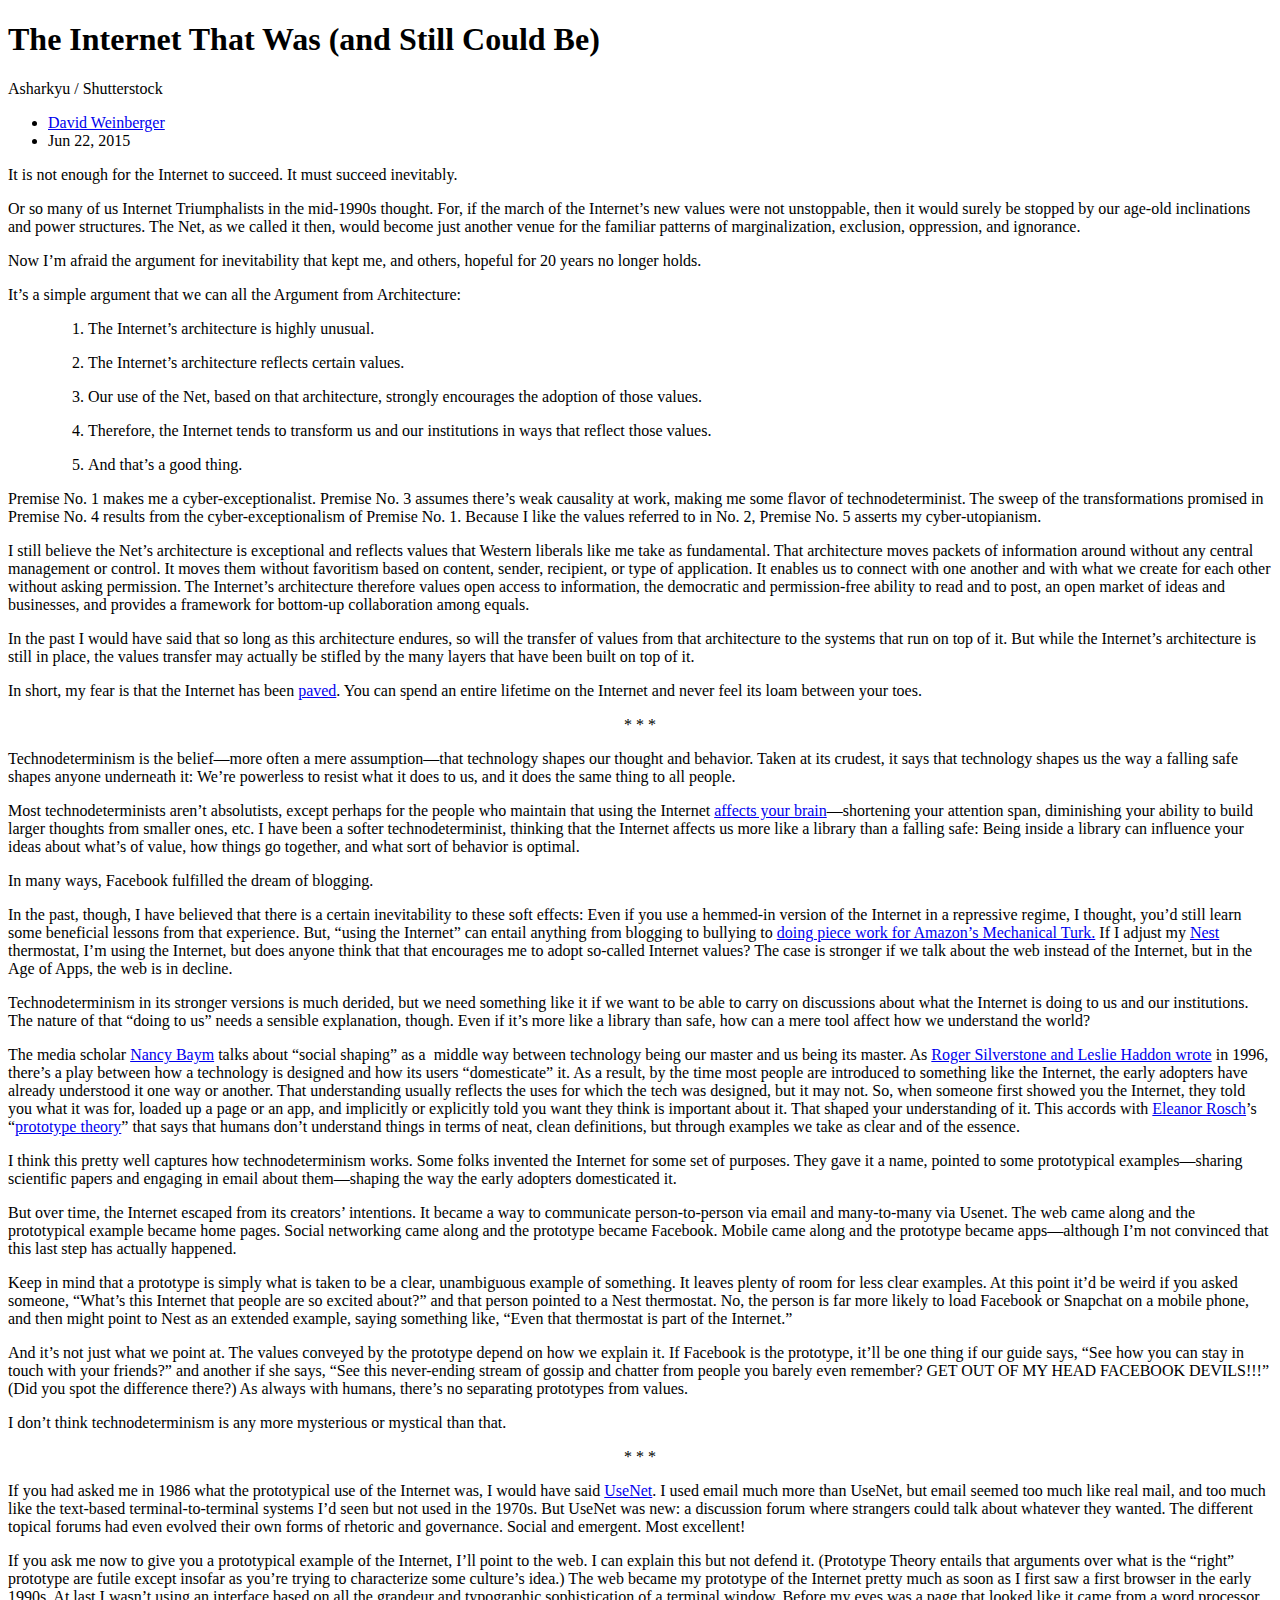
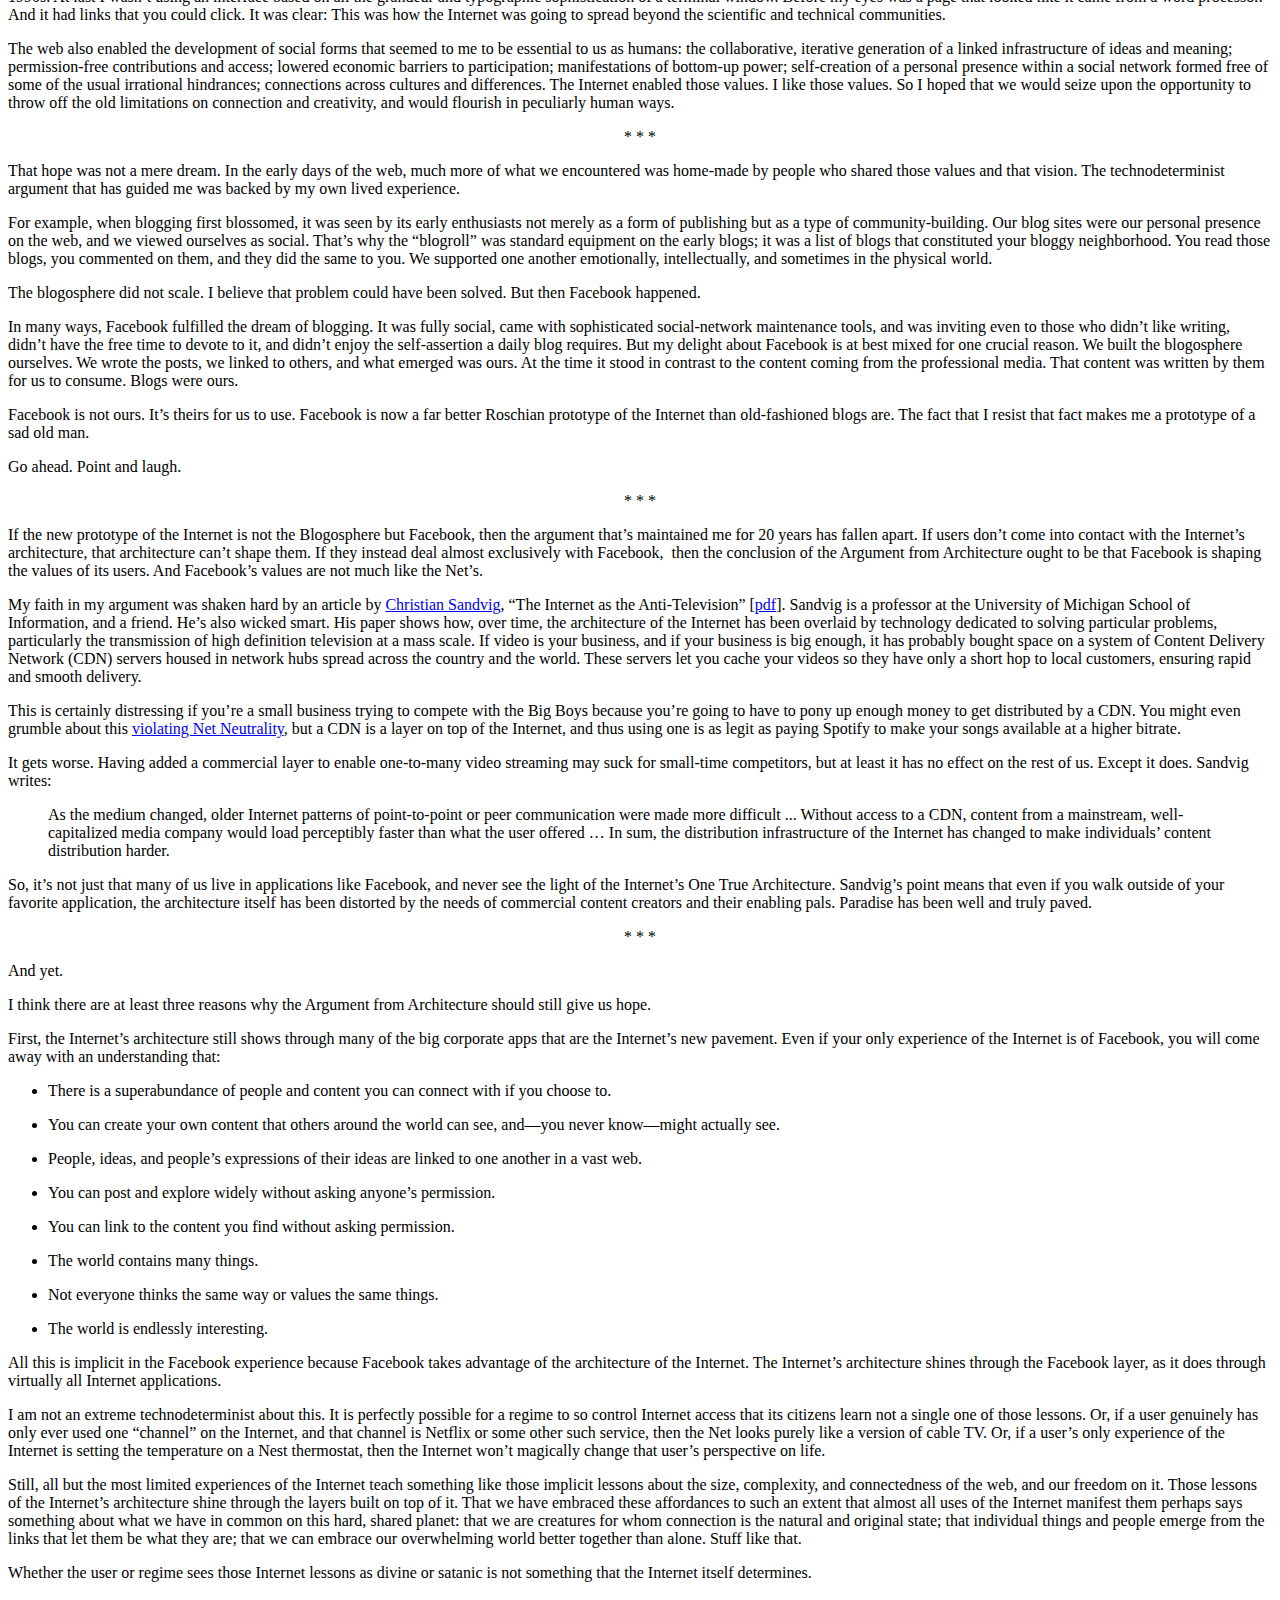
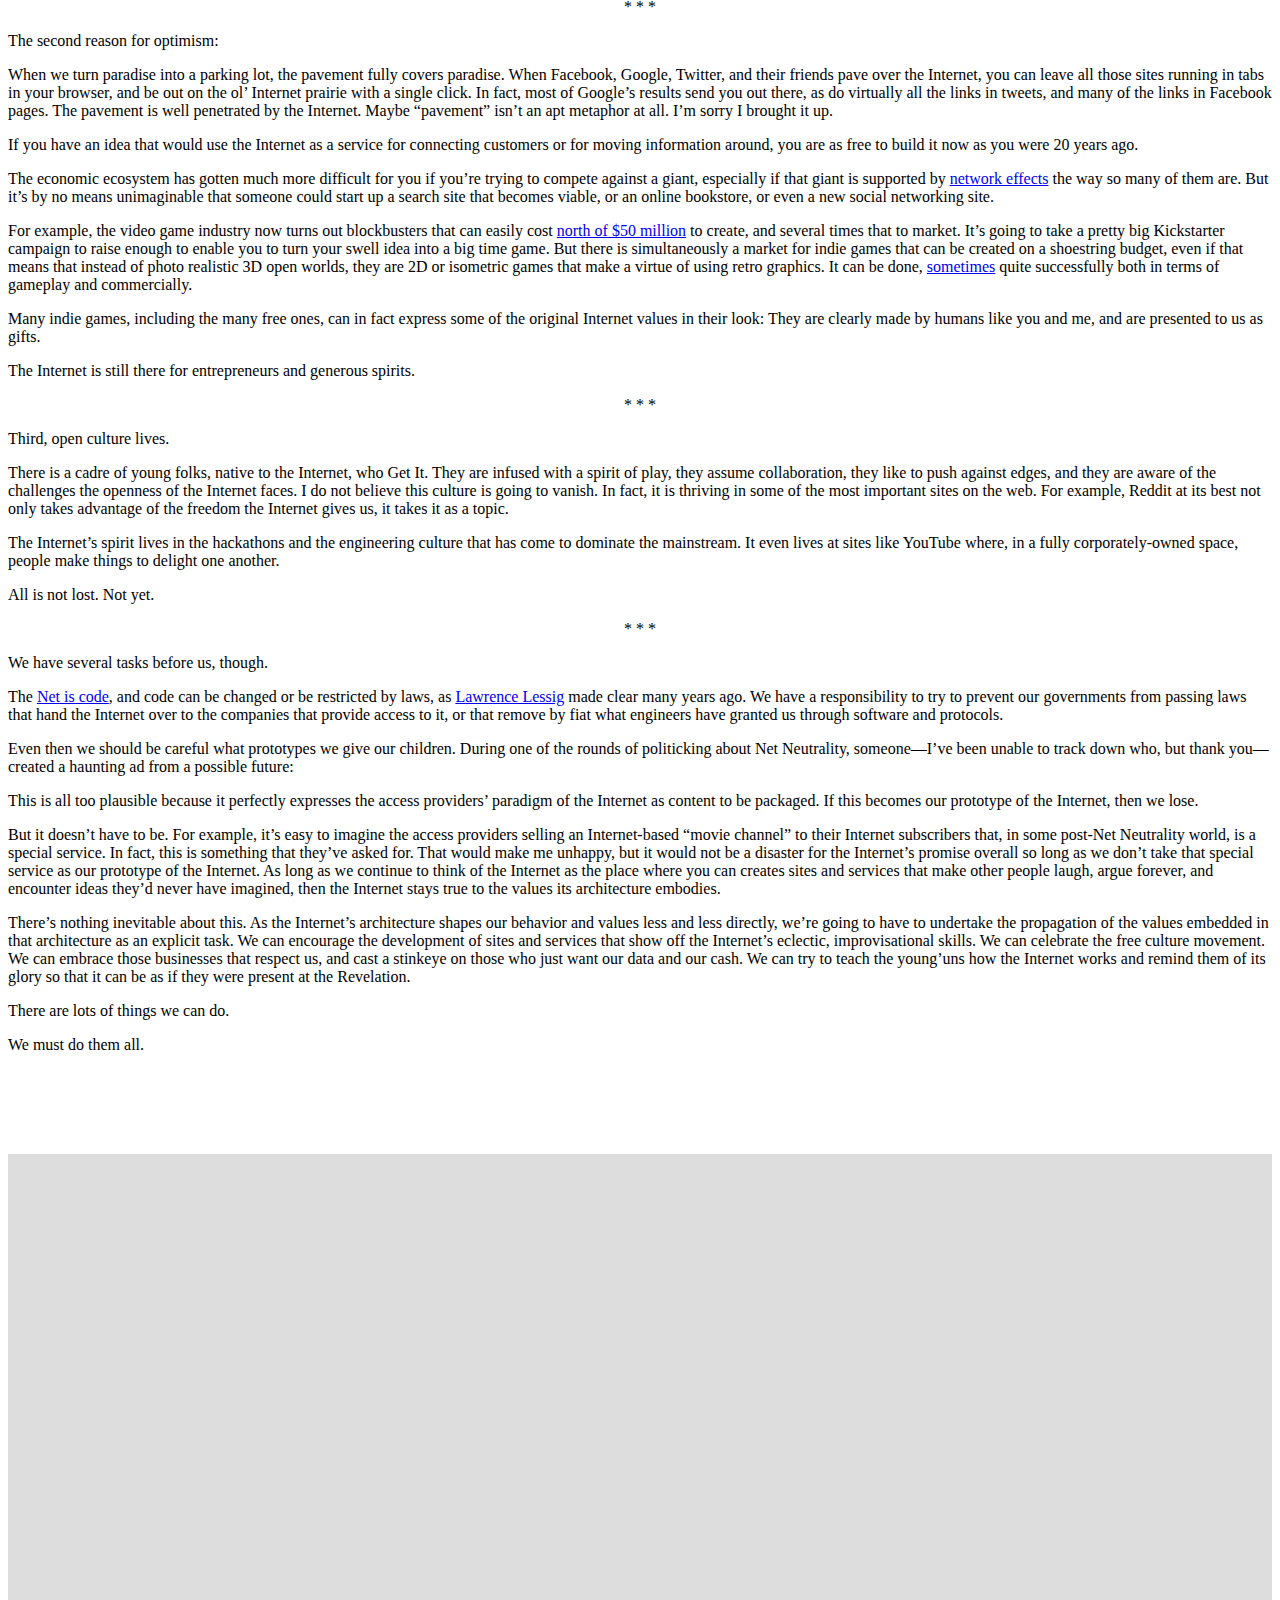
<file: experiments/index.html>
<!doctype html>
<html lang="en">
  <head>
    <meta charset="utf-8">

    <title>The Web Ahead Labs</title>

    <meta name="description" content="technology experiments by Jen Simmons">
    <meta name="author" content="Jen Simmons">

    <meta name="viewport" content="width=device-width, initial-scale=1.0">
    <meta name="HandheldFriendly" content="True">
    <meta name="MobileOptimized" content="320">
    
    <meta http-equiv="X-UA-Compatible" content="IE=edge,chrome=1">
    <meta http-equiv="cleartype" content="on">

    <link rel="stylesheet" href="/experiments/styles.css">

  </head>
<body class="regions">
  
<main>
       
<article id="article">

    <div class="article-above fluid-container">
        <div class="article-cover">
            <div class="article-cover-content-wrapper">
                <div class="article-cover-content">                    
                    <h1 class="hed" itemprop="headline">The Internet That Was (and Still Could Be) </h1>
                </div>
            </div>
            
          <figure>
              <img itemprop="image" src="/experiments/photo.jpg" />
              <figcaption>
                <span class="credit">Asharkyu / Shutterstock</span>
              </figcaption>                        
          </figure>

        </div>


        <div class="article-cover-extra-wrapper show-share">
            <div class="article-cover-extra">
                <ul class="metadata">
                    <li class="byline"><a href="/author/david-weinberger/" title="David Weinberger">David Weinberger</a></li>
                    <li class="date">
                      <time itemprop="datePublished" datetime="2015-06-22T08:55:00">Jun 22, 2015</time>
                    </li>
                </ul>
            </div>
        </div>
    </div>

<div class="article-body" itemprop="articleBody"><div class="article-body-inner">
        
        <section id="article-section-1"><p dir="ltr"><span><span>It is not enough for the Internet to succeed. It must succeed inevitably.</span></span></p>

<p dir="ltr"><span><span>Or so many of us Internet Triumphalists in the mid-1990s thought. For, if the march of the Internet&#8217;s new values were not unstoppable, then it would surely be stopped by our age-old inclinations and power structures. The Net, as we called it then, would become just another venue for the familiar patterns of marginalization, exclusion, oppression, and ignorance.</span></span></p>

<p dir="ltr"><span><span>Now I&#8217;m afraid the argument for inevitability that kept me, and others, hopeful for 20 years no longer holds. </span></span></p>

<p dir="ltr"><span><span>It&#8217;s a simple argument that we can all the Argument from Architecture:</span></span></p>

<ol style="margin-left: 40px;"><li dir="ltr">
	<p dir="ltr"><span><span>The Internet&#8217;s architecture is highly unusual.</span></span></p>
	</li>
	<li dir="ltr">
	<p dir="ltr"><span><span>The Internet&#8217;s architecture reflects certain values.</span></span></p>
	</li>
	<li dir="ltr">
	<p dir="ltr"><span><span>Our use of the Net, based on that architecture, strongly encourages the adoption of those values.</span></span></p>
	</li>
	<li dir="ltr">
	<p dir="ltr"><span><span>Therefore, the Internet tends to transform us and our institutions in ways that reflect those values.</span></span></p>
	</li>
	<li dir="ltr">
	<p dir="ltr"><span><span>And that&#8217;s a good thing.</span></span></p>
	</li>
</ol><p dir="ltr"><span><span>Premise No. 1 makes me a cyber-exceptionalist. Premise No. 3 assumes there&#8217;s weak causality at work, making me some flavor of technodeterminist. The sweep of the transformations promised in Premise No. 4 results from the cyber-exceptionalism of Premise No. 1. Because I like the values referred to in No. 2, Premise No. 5 asserts my cyber-utopianism.</span></span></p>

</section>

<section id="article-section-2"><p dir="ltr"><span><span>I still believe the Net&#8217;s architecture is exceptional and reflects values that Western liberals like me take as fundamental. That architecture moves packets of information around without any central management or control. It moves them without favoritism based on content, sender, recipient, or type of application. It enables us to connect with one another and with what we create for each other without asking permission. The Internet&#8217;s architecture therefore values open access to information, the democratic and permission-free ability to read and to post, an open market of ideas and businesses, and provides a framework for bottom-up collaboration among equals.</span></span></p>

<p dir="ltr"><span><span>In the past I would have said that so long as this architecture endures, so will the transfer of values from that architecture to the systems that run on top of it. But while the Internet&#8217;s architecture is still in place, the values transfer may actually be stifled by the many layers that have been built on top of it.</span></span></p>

<p dir="ltr"><span><span>In short, my fear is that the Internet has been </span><a href="https://www.youtube.com/watch?v=94bdMSCdw20"><span>paved</span></a><span>. You can spend an entire lifetime on the Internet and never feel its loam between your toes.</span></span></p>

<p dir="ltr" style="text-align: center;"><span><span>* * *</span></span></p>

<p dir="ltr"><span><span>Technodeterminism is the belief&#8212;more often a mere assumption&#8212;that technology shapes our thought and behavior. Taken at its crudest, it says that technology shapes us the way a falling safe shapes anyone underneath it: We&#8217;re powerless to resist what it does to us, and it does the same thing to all people. </span></span></p>

<p dir="ltr"><span><span>Most technodeterminists aren&#8217;t absolutists, except perhaps for the people who maintain that using the Internet </span><a href="http://www.theshallowsbook.com/nicholascarr/Nicholas_Carrs_The_Shallows.html"><span>affects your brain</span></a><span>&#8212;shortening your attention span, diminishing your ability to build larger thoughts from smaller ones, etc. I have been a softer technodeterminist, thinking that the Internet affects us more like a library than a falling safe: Being inside a library can influence your ideas about what&#8217;s of value, how things go together, and what sort of behavior is optimal.</span></span></p>

<aside class="pullquote instapaper_ignore" dir="ltr"><span><span>In many ways, Facebook fulfilled the dream of blogging.</span></span></aside>

<p dir="ltr"><span><span>In the past, though, I have believed that there is a certain inevitability to these soft effects: Even if you use a hemmed-in version of the Internet in a repressive regime, I thought, you&#8217;d still learn some beneficial lessons from that experience. But, &#8220;using the Internet&#8221; can entail anything from blogging to bullying to </span><a href="http://www.theatlantic.com/technology/archive/2015/06/the-tragedy-of-the-digital-commons/395129/"><span>doing piece work for Amazon&#8217;s Mechanical Turk.</span></a><span> If I adjust my </span><a href="https://en.wikipedia.org/wiki/Nest_Labs"><span>Nest</span></a><span> thermostat, I&#8217;m using the Internet, but does anyone think that that encourages me to adopt so-called Internet values? The case is stronger if we talk about the web instead of the Internet, but in the Age of Apps, the web is in decline.</span></span></p>

<p dir="ltr"><span><span>Technodeterminism in its stronger versions is much derided, but we need something like it if we want to be able to carry on discussions about what the Internet is doing to us and our institutions. The nature of that &#8220;doing to us&#8221; needs a sensible explanation, though. Even if it&#8217;s more like a library than safe, how can a mere tool affect how we understand the world? </span></span></p>

</section>


<section id="article-section-3"><p dir="ltr"><span><span>The media scholar </span><a href="https://en.wikipedia.org/wiki/Nancy_Baym"><span>Nancy Baym</span></a><span> talks about &#8220;social shaping&#8221; as a &#160;middle way between technology being our master and us being its master. As </span><a href="http://grammatikhilfe.com/media@lse/WhosWho/AcademicStaff/LeslieHaddon/DesignandDomestication.pdf"><span>Roger Silverstone and Leslie Haddon wrote</span></a><span> in 1996, there&#8217;s a play between how a technology is designed and how its users &#8220;domesticate&#8221; it. As a result, by the time most people are introduced to something like the Internet, the early adopters have already understood it one way or another. That understanding usually reflects the uses for which the tech was designed, but it may not. So, when someone first showed you the Internet, they told you what it was for, loaded up a page or an app, and implicitly or explicitly told you want they think is important about it. That shaped your understanding of it. This accords with </span><a href="http://en.wikipedia.org/wiki/Eleanor_Rosch"><span>Eleanor Rosch</span></a><span>&#8217;s &#8220;</span><a href="http://what-when-how.com/social-sciences/prototypes-social-science/"><span>prototype theory</span></a><span>&#8221; that says that humans don&#8217;t understand things in terms of neat, clean definitions, but through examples we take as clear and of the essence.</span></span></p>

<p dir="ltr"><span><span>I think this pretty well captures how technodeterminism works. Some folks invented the Internet for some set of purposes. They gave it a name, pointed to some prototypical examples&#8212;sharing scientific papers and engaging in email about them&#8212;shaping the way the early adopters domesticated it. </span></span></p>

<p dir="ltr"><span><span>But over time, the Internet escaped from its creators&#8217; intentions. It became a way to communicate person-to-person via email and many-to-many via Usenet. The web came along and the prototypical example became home pages. Social networking came along and the prototype became Facebook. Mobile came along and the prototype became apps&#8212;although I&#8217;m not convinced that this last step has actually happened.</span></span></p>

<p dir="ltr"><span><span>Keep in mind that a prototype is simply what is taken to be a clear, unambiguous example of something. It leaves plenty of room for less clear examples. At this point it&#8217;d be weird if you asked someone, &#8220;What&#8217;s this Internet that people are so excited about?&#8221; and that person pointed to a Nest thermostat. No, the person is far more likely to load Facebook or Snapchat on a mobile phone, and then might point to Nest as an extended example, saying something like, &#8220;Even that thermostat is part of the Internet.&#8221;</span></span></p>

</section>

<section id="article-section-4"><p dir="ltr"><span><span>And it&#8217;s not just what we point at. The values conveyed by the prototype depend on how we explain it. If Facebook is the prototype, it&#8217;ll be one thing if our guide says, &#8220;See how you can stay in touch with your friends?&#8221; and another if she says, &#8220;See this never-ending stream of gossip and chatter from people you barely even remember? GET OUT OF MY HEAD FACEBOOK DEVILS!!!&#8221; (Did you spot the difference there?) As always with humans, there&#8217;s no separating prototypes from values. </span></span></p>

<p dir="ltr"><span><span>I don&#8217;t think technodeterminism is any more mysterious or mystical than that.</span></span></p>

<p dir="ltr" style="text-align: center;"><span><span>* * *</span></span></p>

<p dir="ltr"><span><span>If you had asked me in 1986 what the prototypical use of the Internet was, I would have said </span><a href="https://en.wikipedia.org/wiki/Usenet"><span>UseNet</span></a><span>. I used email much more than UseNet, but email seemed too much like real mail, and too much like the text-based terminal-to-terminal systems I&#8217;d seen but not used in the 1970s. But UseNet was new: a discussion forum where strangers could talk about whatever they wanted. The different topical forums had even evolved their own forms of rhetoric and governance. Social and emergent. Most excellent! </span></span></p>

<p dir="ltr"><span><span>If you ask me now to give you a prototypical example of the Internet, I&#8217;ll point to the web. I can explain this but not defend it. (Prototype Theory entails that arguments over what is the &#8220;right&#8221; prototype are futile except insofar as you&#8217;re trying to characterize some culture&#8217;s idea.) The web became my prototype of the Internet pretty much as soon as I first saw a first browser in the early 1990s. At last I wasn&#8217;t using an interface based on all the grandeur and typographic sophistication of a terminal window. Before my eyes was a page that looked like it came from a word processor. And it had links that you could click. It was clear: This was how the Internet was going to spread beyond the scientific and technical communities.</span></span></p>

<p dir="ltr"><span><span>The web also enabled the development of social forms that seemed to me to be essential to us as humans: the collaborative, iterative generation of a linked infrastructure of ideas and meaning; permission-free contributions and access; lowered economic barriers to participation; manifestations of bottom-up power; self-creation of a personal presence within a social network formed free of some of the usual irrational hindrances; connections across cultures and differences. The Internet enabled those values. I </span><span>like</span><span> those values. So I hoped that we would seize upon the opportunity to throw off the old limitations on connection and creativity, and would flourish in peculiarly human ways.</span></span></p>

</section>

<section id="article-section-5"><p dir="ltr" style="text-align: center;"><span><span>* * *</span></span></p>

<p dir="ltr"><span><span>That hope was not a mere dream. In the early days of the web, much more of what we encountered was home-made by people who shared those values and that vision. The technodeterminist argument that has guided me was backed by my own lived experience.</span></span></p>

<p dir="ltr"><span><span>For example, when blogging first blossomed, it was seen by its early enthusiasts not merely as a form of publishing but as a type of community-building. Our blog sites were our personal presence on the web, and we viewed ourselves as social. That&#8217;s why the &#8220;blogroll&#8221; was standard equipment on the early blogs; it was a list of blogs that constituted your bloggy neighborhood. You read those blogs, you commented on them, and they did the same to you. We supported one another emotionally, intellectually, and sometimes in the physical world. </span></span></p>

<p dir="ltr"><span><span>The blogosphere did not scale. I believe that problem could have been solved. But then Facebook happened.</span></span></p>

<p dir="ltr"><span><span>In many ways, Facebook fulfilled the dream of blogging. It was fully social, came with sophisticated social-network maintenance tools, and was inviting even to those who didn&#8217;t like writing, didn&#8217;t have the free time to devote to it, and didn&#8217;t enjoy the self-assertion a daily blog requires. But my delight about Facebook is at best mixed for one crucial reason. We built the blogosphere ourselves. We wrote the posts, we linked to others, and what emerged was ours. At the time it stood in contrast to the content coming from the professional media. That content was written by </span><span>them</span><span> for </span><span>us</span><span> to </span><span>consume</span><span>. Blogs were </span><span>ours</span><span>. </span></span></p>

<p dir="ltr"><span><span>Facebook is not ours. It&#8217;s theirs for us to use. Facebook is now a far better Roschian prototype of the Internet than old-fashioned blogs are. The fact that I resist that fact makes me a prototype of a sad old man. </span></span></p>

<p dir="ltr"><span><span>Go ahead. Point and laugh.</span></span></p>

<p dir="ltr" style="text-align: center;"><span><span>* * *</span></span></p>

<p dir="ltr"><span><span>If the new prototype of the Internet is not the Blogosphere but Facebook, then the argument that&#8217;s maintained me for 20 years has fallen apart. If users don&#8217;t come into contact with the Internet&#8217;s architecture, that architecture can&#8217;t shape them. If they instead deal almost exclusively with Facebook, &#160;then the conclusion of the Argument from Architecture ought to be that Facebook is shaping the values of its users. And Facebook&#8217;s values are not much like the Net&#8217;s.</span></span></p>

</section>

<section id="article-section-6"><p dir="ltr"><span><span>My faith in my argument was shaken hard by an article by </span><a href="http://www-personal.umich.edu/~csandvig/"><span>Christian Sandvig</span></a><span>, &#8220;The Internet as the Anti-Television&#8221; [</span><a href="http://www-personal.umich.edu/~csandvig/research/Sandvig--The_Internet_as_the_Anti-Television.pdf"><span>pdf</span></a><span>]. Sandvig is a professor at the University of Michigan School of Information, and a friend. He&#8217;s also wicked smart. His paper shows how, over time, the architecture of the Internet has been overlaid by technology dedicated to solving particular problems, particularly the transmission of high definition television at a mass scale. If video is your business, and if your business is big enough, it has probably bought space on a system of Content Delivery Network (CDN) servers housed in network hubs spread across the country and the world. These servers let you cache your videos so they have only a short hop to local customers, ensuring rapid and smooth delivery. </span></span></p>

<p dir="ltr"><span><span>This is certainly distressing if you&#8217;re a small business trying to compete with the Big Boys because you&#8217;re going to have to pony up enough money to get distributed by a CDN. You might even grumble about this </span><a href="http://www.cnet.com/news/comcast-vs-netflix-is-this-really-about-net-neutrality/"><span>violating Net Neutrality</span></a><span>, but a CDN is a layer on top of the Internet, and thus using one is as legit as paying Spotify to make your songs available at a higher bitrate. </span></span></p>

<p dir="ltr"><span><span>It gets worse. Having added a commercial layer to enable one-to-many video streaming may suck for small-time competitors, but at least it has no effect on the rest of us. Except it does. Sandvig writes:</span></span></p>

<blockquote>
<p dir="ltr"><span><span>As the medium changed, older Internet patterns of point-to-point or peer communication were made more difficult ... Without access to a CDN, content from a mainstream, well-capitalized media company would load perceptibly faster than what the user offered &#8230; In sum, the distribution infrastructure of the Internet has changed to make individuals&#8217; content distribution harder. </span></span></p>
</blockquote>

<p dir="ltr"><span><span>So, it&#8217;s not just that many of us live in applications like Facebook, and never see the light of the Internet&#8217;s One True Architecture. Sandvig&#8217;s point means that even if you walk outside of your favorite application, the architecture itself has been distorted by the needs of commercial content creators and their enabling pals. Paradise has been well and truly paved.</span></span></p>

</section>

<section id="article-section-7"><p dir="ltr" style="text-align: center;"><span><span>* * *</span></span></p>

<p dir="ltr"><span><span>And yet.</span></span></p>

<p dir="ltr"><span><span>I think there are at least three reasons why the Argument from Architecture should still give us hope.</span></span></p>

<p dir="ltr"><span><span>First, the Internet&#8217;s architecture still shows through many of the big corporate apps that are the Internet&#8217;s new pavement. Even if your only experience of the Internet is of Facebook, you will come away with an understanding that:</span></span></p>

<ul><li dir="ltr">
	<p dir="ltr"><span><span>There is a superabundance of people and content you can connect with if you choose to. </span></span></p>
	</li>
	<li dir="ltr">
	<p dir="ltr"><span><span>You can create your own content that others around the world can see, and&#8212;you never know&#8212;might </span><span>actually</span><span> see. </span></span></p>
	</li>
	<li dir="ltr">
	<p dir="ltr"><span><span>People, ideas, and people&#8217;s expressions of their ideas are linked to one another in a vast web.</span></span></p>
	</li>
	<li dir="ltr">
	<p dir="ltr"><span><span>You can post and explore widely without asking anyone&#8217;s permission.</span></span></p>
	</li>
	<li dir="ltr">
	<p dir="ltr"><span><span>You can link to the content you find without asking permission.</span></span></p>
	</li>
	<li dir="ltr">
	<p dir="ltr"><span><span>The world contains many things. </span></span></p>
	</li>
	<li dir="ltr">
	<p dir="ltr"><span><span>Not everyone thinks the same way or values the same things.</span></span></p>
	</li>
	<li dir="ltr">
	<p dir="ltr"><span><span>The world is endlessly interesting.</span></span></p>
	</li>
</ul><p dir="ltr"><span><span>All this is implicit in the Facebook experience because Facebook takes advantage of the architecture of the Internet. The Internet&#8217;s architecture shines through the Facebook layer, as it does through virtually all Internet applications.</span></span></p>

<p dir="ltr"><span><span>I am not an extreme technodeterminist about this. It is perfectly possible for a regime to so control Internet access that its citizens learn not a single one of those lessons. Or, if a user genuinely has only ever used one &#8220;channel&#8221; on the Internet, and that channel is Netflix or some other such service, then the Net looks purely like a version of cable TV. Or, if a user&#8217;s only experience of the Internet is setting the temperature on a Nest thermostat, then the Internet won&#8217;t magically change that user&#8217;s perspective on life.</span></span></p>

<p dir="ltr"><span><span>Still, all but the most limited experiences of the Internet teach something like those implicit lessons about the size, complexity, and connectedness of the web, and our freedom on it. Those lessons of the Internet&#8217;s architecture shine through the layers built on top of it. That we have embraced these affordances to such an extent that almost all uses of the Internet manifest them perhaps says something about what we have in common on this hard, shared planet: that we are creatures for whom connection is the natural and original state; that individual things and people emerge from the links that let them be what they are; that we can embrace our overwhelming world better together than alone. Stuff like that.</span></span></p>

</section>

<section id="article-section-8"><p dir="ltr"><span><span>Whether the user or regime sees those Internet lessons as divine or satanic is not something that the Internet itself determines.</span></span></p>

<p dir="ltr" style="text-align: center;"><span><span>* * *</span></span></p>

<p dir="ltr"><span><span>The </span><span>second</span><span> reason for optimism: </span></span></p>

<p dir="ltr"><span><span>When we turn paradise into a parking lot, the pavement fully covers paradise. When Facebook, Google, Twitter, and their friends pave over the Internet, you can leave all those sites running in tabs in your browser, and be out on the ol&#8217; Internet prairie with a single click. In fact, most of Google&#8217;s results send you out there, as do virtually all the links in tweets, and many of the links in Facebook pages. The pavement is well penetrated by the Internet. Maybe &#8220;pavement&#8221; isn&#8217;t an apt metaphor at all. I&#8217;m sorry I brought it up.</span></span></p>

<p dir="ltr"><span><span>If you have an idea that would use the Internet as a service for connecting customers or for moving information around, you are as free to build it now as you were 20 years ago.</span></span></p>

<p dir="ltr"><span><span>The economic ecosystem has gotten much more difficult for you if you&#8217;re trying to compete against a giant, especially if that giant is supported by </span><a href="http://en.wikipedia.org/?title=Network_effect"><span>network effects</span></a><span> the way so many of them are. But it&#8217;s by no means unimaginable that someone could start up a search site that becomes viable, or an online bookstore, or even a new social networking site.</span></span></p>

<p dir="ltr"><span><span>For example, the video game industry now turns out blockbusters that can easily cost </span><a href="http://kotaku.com/how-much-does-it-cost-to-make-a-big-video-game-1501413649"><span>north of $50 million</span></a><span> to create, and several times that to market. It&#8217;s going to take a pretty big Kickstarter campaign to raise enough to enable you to turn your swell idea into a big time game. But there is simultaneously a market for indie games that can be created on a shoestring budget, even if that means that instead of photo realistic 3D open worlds, they are 2D or isometric games that make a virtue of using retro graphics. It can be done, </span><a href="http://hotlinemiami.com"><span>sometimes</span></a><span> quite successfully both in terms of gameplay and commercially.</span></span></p>

<p dir="ltr"><span><span>Many indie games, including the many free ones, can in fact express some of the original Internet values in their look: They are clearly made by humans like you and me, and are presented to us as gifts.</span></span></p>

</section>

<section id="article-section-9"><p dir="ltr"><span><span>The Internet is still there for entrepreneurs and generous spirits.</span></span></p>

<p dir="ltr" style="text-align: center;"><span><span>* * *</span></span></p>

<p dir="ltr"><span><span>Third</span><span>, open culture lives. </span></span></p>

<p dir="ltr"><span><span>There is a cadre of young folks, native to the Internet, who Get It. They are infused with a spirit of play, they assume collaboration, they like to push against edges, and they are aware of the challenges the openness of the Internet faces. I do not believe this culture is going to vanish. In fact, it is thriving in some of the most important sites on the web. For example, Reddit at its best not only takes advantage of the freedom the Internet gives us, it takes it as a topic. </span></span></p>

<p dir="ltr"><span><span>The Internet&#8217;s spirit lives in the hackathons and the engineering culture that has come to dominate the mainstream. It even lives at sites like YouTube where, in a fully corporately-owned space, people make things to delight one another.</span></span></p>

<p dir="ltr"><span><span>All is not lost. Not yet.</span></span></p>

<p dir="ltr" style="text-align: center;"><span><span>* * *</span></span></p>

<p dir="ltr"><span><span>We have several tasks before us, though.</span></span></p>

<p dir="ltr"><span><span>The </span><a href="http://harvardmagazine.com/2000/01/code-is-law-html"><span>Net is code</span></a><span>, and code can be changed or be restricted by laws, as </span><a href="http://en.wikipedia.org/wiki/Lawrence_Lessig"><span>Lawrence Lessig</span></a><span> made clear many years ago. We have a responsibility to try to prevent our governments from passing laws that hand the Internet over to the companies that provide access to it, or that remove by fiat what engineers have granted us through software and protocols.</span></span></p>

<p><span><span>Even then we should be careful what prototypes we give our children. During one of the rounds of politicking about Net Neutrality, someone&#8212;I&#8217;ve been unable to track down who, but thank you&#8212;created a haunting ad from a possible future: </span></span></p>

<figure style="max-width: 630.0px;"><picture style="position:relative; width:100%; height:0; overflow:hidden; padding-bottom:57.3015873016%;"><img alt="" data-src="https://cdn.theatlantic.com/assets/media/img/posts/2015/06/ahhhh/b1529be78.png" class="lazyload" style="position:absolute; width:100%; height:100%; top:0; left:0; border:0;"></picture></figure><p><span><span>This is all too plausible because it perfectly expresses the access providers&#8217; paradigm of the Internet as content to be packaged. If this becomes our prototype of the Internet, then we lose. </span></span></p>

<p dir="ltr"><span><span>But it doesn&#8217;t have to be. For example, it&#8217;s easy to imagine the access providers selling an Internet-based &#8220;movie channel&#8221; to their Internet subscribers that, in some post-Net Neutrality world, is a special service. In fact, this is something that they&#8217;ve asked for. That would make me unhappy, but it would not be a disaster for the Internet&#8217;s promise overall so long as we don&#8217;t take that special service as our prototype of the Internet. As long as we continue to think of the Internet as the place where you can creates sites and services that make other people laugh, argue forever, and encounter ideas they&#8217;d never have imagined, then the Internet stays true to the values its architecture embodies.</span></span></p>

</section>

<section id="article-section-10"><p dir="ltr"><span><span>There&#8217;s nothing inevitable about this. As the Internet&#8217;s architecture shapes our behavior and values less and less directly, we&#8217;re going to have to undertake the propagation of the values embedded in that architecture as an explicit task. We can encourage the development of sites and services that show off the Internet&#8217;s eclectic, improvisational skills. We can celebrate the free culture movement. We can embrace those businesses that respect us, and cast a stinkeye on those who just want our data and our cash. We can try to teach the young&#8217;uns how the Internet works and remind them of its glory so that it can be as if they were present at the Revelation. </span></span></p>

<p dir="ltr"><span><span>There are lots of things we can do. </span></span></p>

<p dir="ltr"><span><span>We must do them all.</span></span></p>
</section>
</div></div>

<div class="region rc-1"></div>
<div class="region rc-2"></div>
<div class="region rc-3"></div>
<div class="region rc-4"></div>
<div class="region rc-5"></div>
<div class="region rc-6"></div>
<div class="region rc-7"></div>
<div class="region rc-8"></div>


</article>



    </main>
    <footer>
      <p>Be sure to run this demo in a browser that <a href="http://caniuse.com/#feat=viewport-units">supports Viewport Units</a> and <a href="http://caniuse.com/#feat=flexbox">Flexbox</a></p>
    
    </footer>

  </body>
</html>
</file>
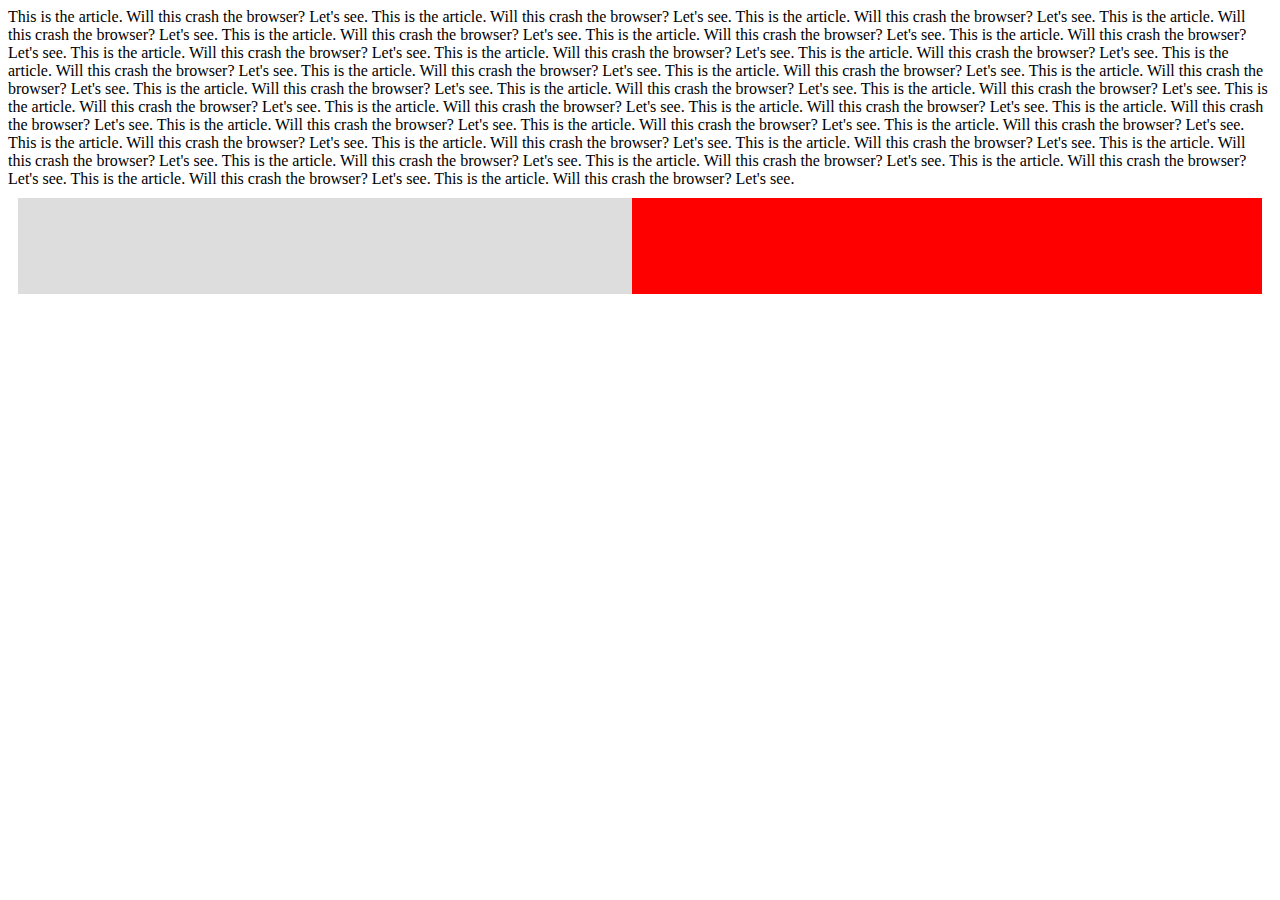
<file: experiments/ex6.html>
<!--
  <style>
  article {
      -webkit-flow-into: foo;
  }

  #multi-col {
      -webkit-column-count: 2;
      -webkit-flow-from: foo;
      height: 6em;
      -webkit-column-gap: 1em;
  }

  #remainder {
      -webkit-flow-from: foo;
      height: auto;
  }
</style>

<body>
  <article>This is the article. Will this crash the browser? Let's see. This is the article. Will this crash the browser? Let's see. This is the article. Will this crash the browser? Let's see. This is the article. Will this crash the browser? Let's see. This is the article. Will this crash the browser? Let's see. This is the article. Will this crash the browser? Let's see. This is the article. Will this crash the browser? Let's see. This is the article. Will this crash the browser? Let's see. This is the article. Will this crash the browser? Let's see. This is the article. Will this crash the browser? Let's see. This is the article. Will this crash the browser? Let's see. This is the article. Will this crash the browser? Let's see. This is the article. Will this crash the browser? Let's see. This is the article. Will this crash the browser? Let's see. This is the article. Will this crash the browser? Let's see. This is the article. Will this crash the browser? Let's see. This is the article. Will this crash the browser? Let's see. This is the article. Will this crash the browser? Let's see. This is the article. Will this crash the browser? Let's see. This is the article. Will this crash the browser? Let's see. This is the article. Will this crash the browser? Let's see. This is the article. Will this crash the browser? Let's see. This is the article. Will this crash the browser? Let's see. This is the article. Will this crash the browser? Let's see. This is the article. Will this crash the browser? Let's see. This is the article. Will this crash the browser? Let's see. This is the article. Will this crash the browser? Let's see. This is the article. Will this crash the browser? Let's see. This is the article. Will this crash the browser? Let's see. This is the article. Will this crash the browser? Let's see. This is the article. Will this crash the browser? Let's see. This is the article. Will this crash the browser? Let's see. This is the article. Will this crash the browser? Let's see. </article>
  <div id="multicol"></div>
  <div id="remainder"></div>
</body>
-->

<html>

<style>
  article {
    -webkit-flow-into: articlefoo;
  }
  .region {
    margin: 10px;
    -webkit-flow-from: articlefoo;
  }
  .multicol {
    height: 100px;
    background: rgba(255,255,0,0.2);
    column-count: 2;
    column-gap: 1em; 
  }
  .remainder {
    height: auto;
    background: rgba(0, 0, 255, .2);
  }
  
    .flex {
      display: flex;
      flex-pack: justify;
      height: 6em;
      background: red;
  }

  .flex > div {
      flow-from: article;
      width: calc(50% - 0.5em);
      background: #ddd;
  }


</style>


<body>
  <article>This is the article. Will this crash the browser? Let's see. This is the article. Will this crash the browser? Let's see. This is the article. Will this crash the browser? Let's see. This is the article. Will this crash the browser? Let's see. This is the article. Will this crash the browser? Let's see. This is the article. Will this crash the browser? Let's see. This is the article. Will this crash the browser? Let's see. This is the article. Will this crash the browser? Let's see. This is the article. Will this crash the browser? Let's see. This is the article. Will this crash the browser? Let's see. This is the article. Will this crash the browser? Let's see. This is the article. Will this crash the browser? Let's see. This is the article. Will this crash the browser? Let's see. This is the article. Will this crash the browser? Let's see. This is the article. Will this crash the browser? Let's see. This is the article. Will this crash the browser? Let's see. This is the article. Will this crash the browser? Let's see. This is the article. Will this crash the browser? Let's see. This is the article. Will this crash the browser? Let's see. This is the article. Will this crash the browser? Let's see. This is the article. Will this crash the browser? Let's see. This is the article. Will this crash the browser? Let's see. This is the article. Will this crash the browser? Let's see. This is the article. Will this crash the browser? Let's see. This is the article. Will this crash the browser? Let's see. This is the article. Will this crash the browser? Let's see. This is the article. Will this crash the browser? Let's see. This is the article. Will this crash the browser? Let's see. This is the article. Will this crash the browser? Let's see. This is the article. Will this crash the browser? Let's see. This is the article. Will this crash the browser? Let's see. This is the article. Will this crash the browser? Let's see. This is the article. Will this crash the browser? Let's see. </article>
  <div class="region flex">
    <div />
    <div />
  </div>  <div class="region nopemulticol"></div>
  <div class="region remainder"></div>
</body>

</html>
</file>
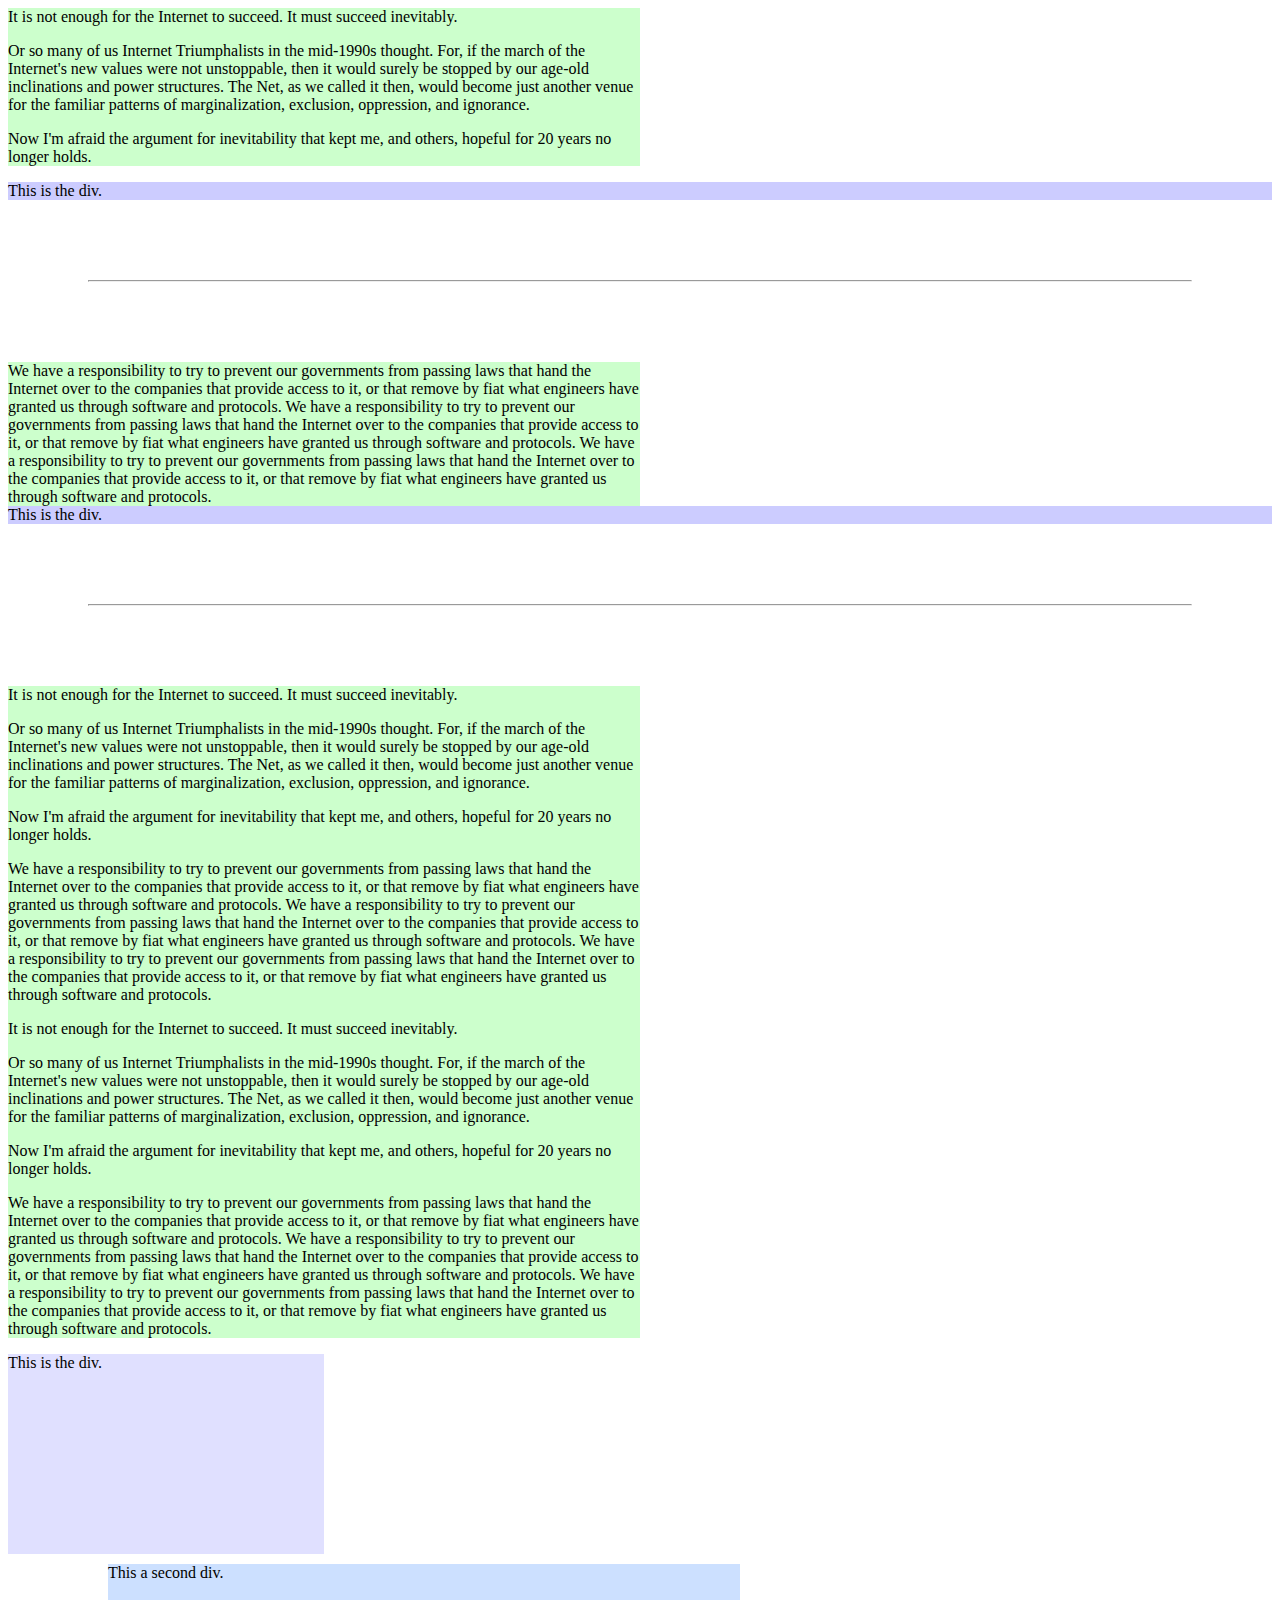
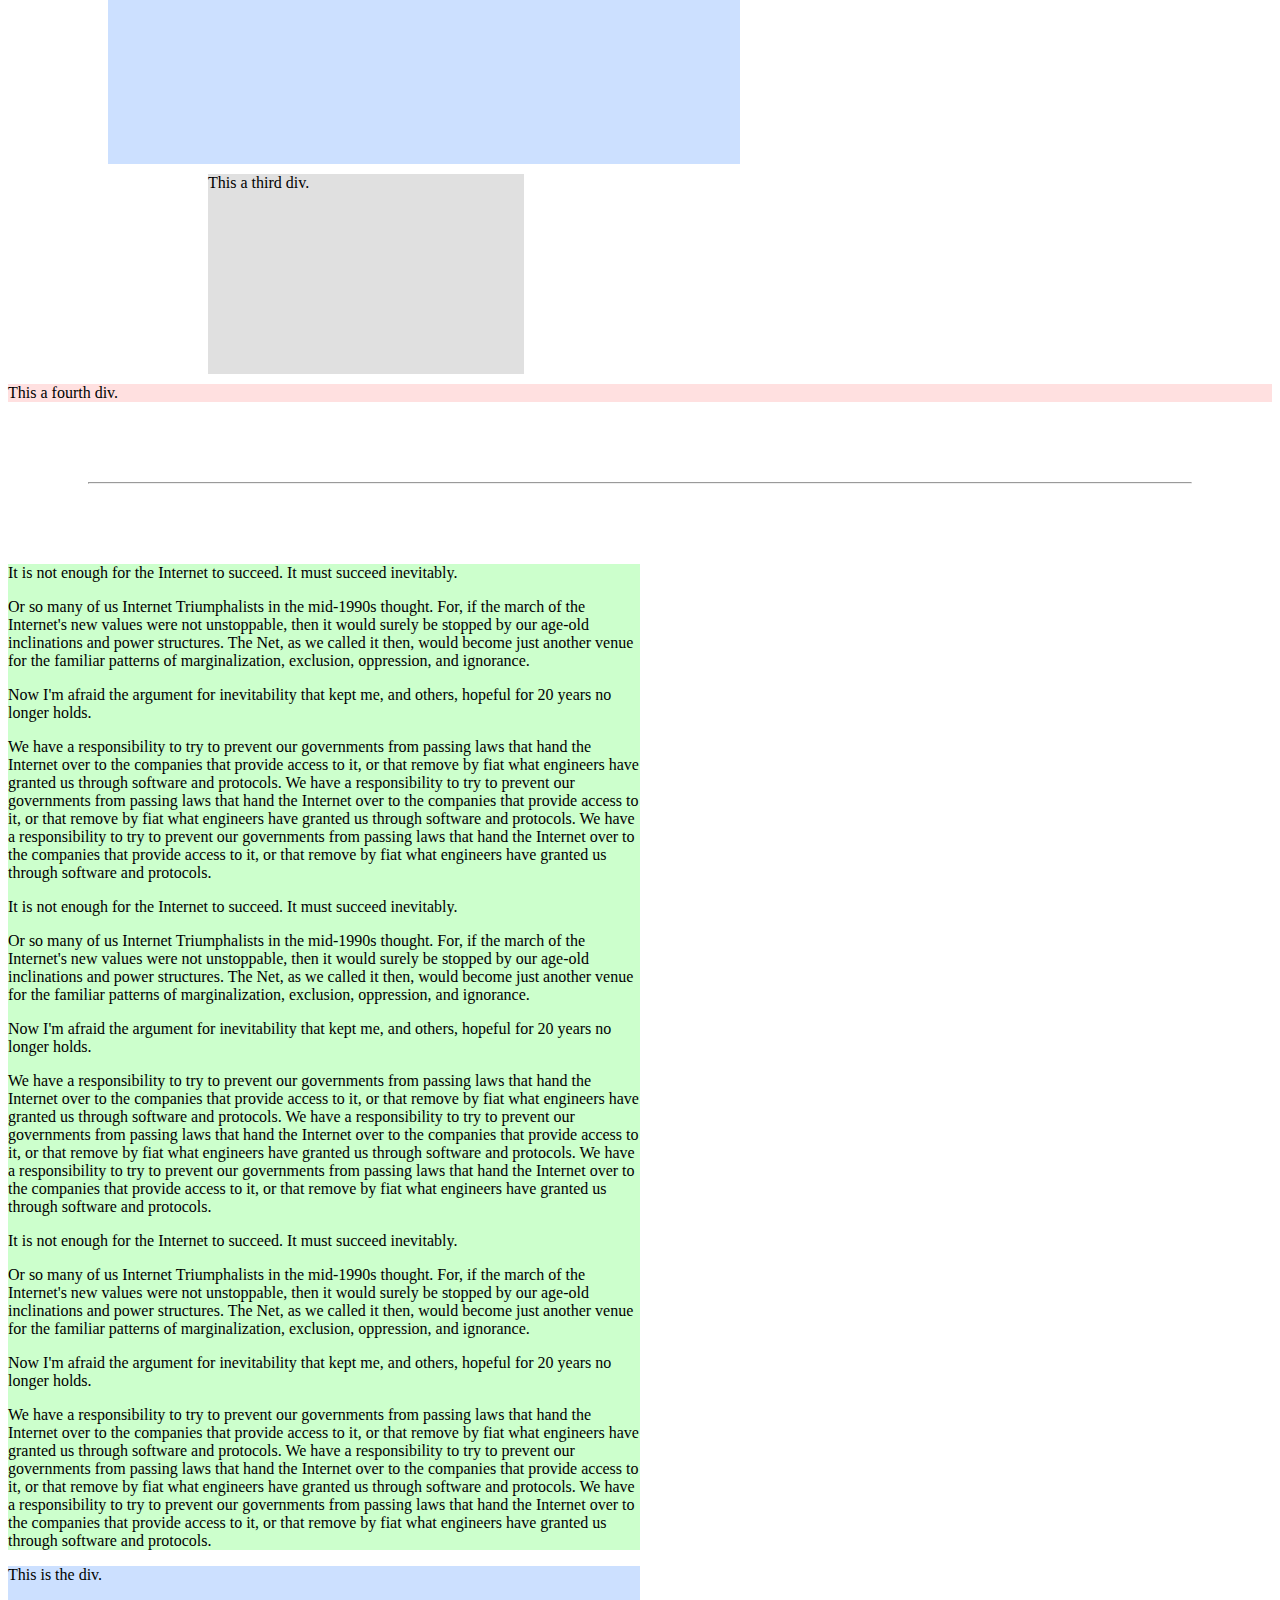
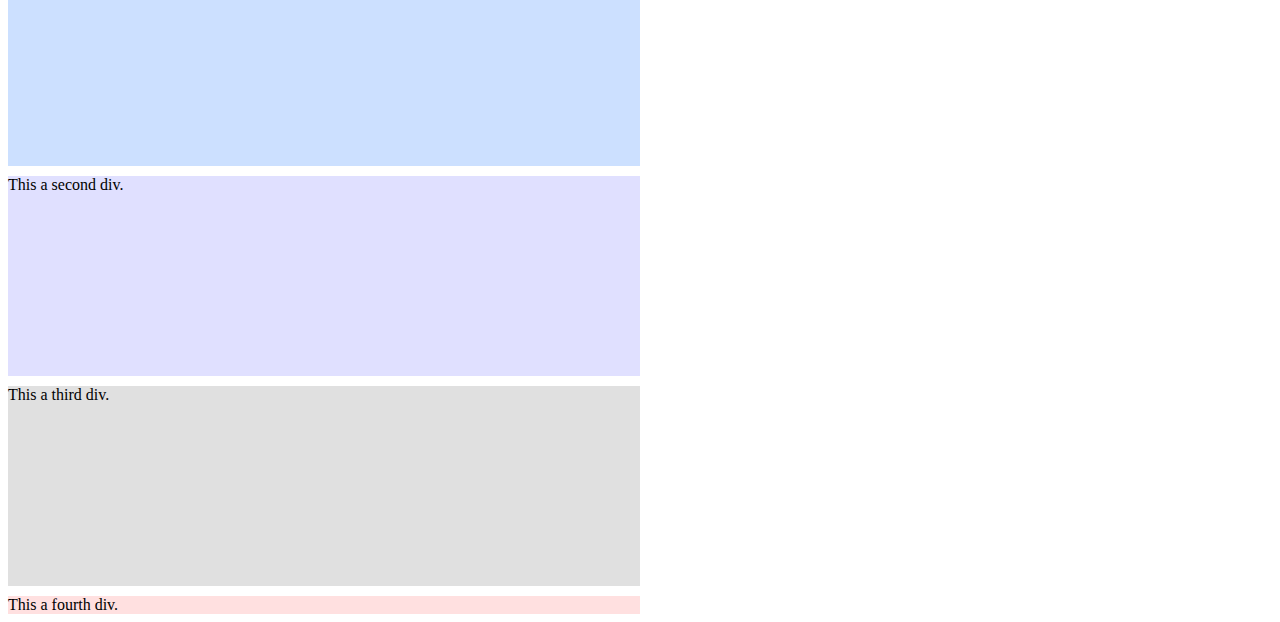
<file: experiments/region.html>
<style>
article{
  background: rgba(0,255,0, 0.2);
  width: 50%;
}
.region {
  background: rgba(0,0,255, 0.2);
}
hr {
  margin: 80px;
}

.regions-on article span {
  -webkit-flow-into: foobar;
}
.regions-on .region {
  -webkit-flow-from: foobar;
}


.regions-on-2 article span {
  -webkit-flow-into: foobar2;
}
.regions-on-2 .region {
  -webkit-flow-from: foobar2;
  height: 200px;
  margin-top: 10px;
}
.regions-on-2 .r1 {
  background: rgba(100,100,255, 0.2);
  width: 25%;
}
.regions-on-2 .r2 {
  background: rgba(0,100,255, 0.2);
  width: 50%;
  margin-left: 100px;
}
.regions-on-2 .r3 {
  width: 25%;
  margin-left: 200px;
  background: rgba(100,100,100, 0.2);
}
.regions-on-2 .r4 {
  background: rgba(255,100,100, 0.2);  
  height: auto;
}


.regions-multicolumn article span {
  -webkit-flow-into: foobar3;
}
.regions-multicolumn .region {
  -webkit-flow-from: foobar3;
  height: 200px;
  width: 50%;
  margin-top: 10px;
  column-count: 2;
}
.regions-multicolumn .r1 {
  background: rgba(0,100,255, 0.2);
}
.regions-multicolumn .r2 {
  background: rgba(100,100,255, 0.2);
}
.regions-multicolumn .r3 {
  background: rgba(100,100,100, 0.2);
}
.regions-multicolumn .r4 {
  background: rgba(255,100,100, 0.2);  
  height: auto;
}
</style>

<html>
<body>
  <article>
    <span><p>It is not enough for the Internet to succeed. It must succeed inevitably.</p>
<p>Or so many of us Internet Triumphalists in the mid-1990s thought. For, if the march of the Internet's new values were not unstoppable, then it would surely be stopped by our age-old inclinations and power structures. The Net, as we called it then, would become just another venue for the familiar patterns of marginalization, exclusion, oppression, and ignorance.</p>
<p>Now I'm afraid the argument for inevitability that kept me, and others, hopeful for 20 years no longer holds.</p></span>
  </article>
  <div class=region>This is the div.</div>

<hr>

<section class="regions-on">
  <article>
    <span>We have a responsibility to try to prevent our governments from passing laws that hand the Internet over to the companies that provide access to it, or that remove by fiat what engineers have granted us through software and protocols. We have a responsibility to try to prevent our governments from passing laws that hand the Internet over to the companies that provide access to it, or that remove by fiat what engineers have granted us through software and protocols. We have a responsibility to try to prevent our governments from passing laws that hand the Internet over to the companies that provide access to it, or that remove by fiat what engineers have granted us through software and protocols.</span>
  </article>
  <div class="region">This is the div.</div>
</section>

<hr>

<section class="regions-on-2">
  <article>
    <span><p>It is not enough for the Internet to succeed. It must succeed inevitably.</p>
<p>Or so many of us Internet Triumphalists in the mid-1990s thought. For, if the march of the Internet's new values were not unstoppable, then it would surely be stopped by our age-old inclinations and power structures. The Net, as we called it then, would become just another venue for the familiar patterns of marginalization, exclusion, oppression, and ignorance.</p>
<p>Now I'm afraid the argument for inevitability that kept me, and others, hopeful for 20 years no longer holds.</p>
<p>We have a responsibility to try to prevent our governments from passing laws that hand the Internet over to the companies that provide access to it, or that remove by fiat what engineers have granted us through software and protocols. We have a responsibility to try to prevent our governments from passing laws that hand the Internet over to the companies that provide access to it, or that remove by fiat what engineers have granted us through software and protocols. We have a responsibility to try to prevent our governments from passing laws that hand the Internet over to the companies that provide access to it, or that remove by fiat what engineers have granted us through software and protocols.</p>
<p>It is not enough for the Internet to succeed. It must succeed inevitably.</p>
<p>Or so many of us Internet Triumphalists in the mid-1990s thought. For, if the march of the Internet's new values were not unstoppable, then it would surely be stopped by our age-old inclinations and power structures. The Net, as we called it then, would become just another venue for the familiar patterns of marginalization, exclusion, oppression, and ignorance.</p>
<p>Now I'm afraid the argument for inevitability that kept me, and others, hopeful for 20 years no longer holds.</p>
<p>We have a responsibility to try to prevent our governments from passing laws that hand the Internet over to the companies that provide access to it, or that remove by fiat what engineers have granted us through software and protocols. We have a responsibility to try to prevent our governments from passing laws that hand the Internet over to the companies that provide access to it, or that remove by fiat what engineers have granted us through software and protocols. We have a responsibility to try to prevent our governments from passing laws that hand the Internet over to the companies that provide access to it, or that remove by fiat what engineers have granted us through software and protocols.</p></span>
  </article>
  <div class="region r1">This is the div.</div>
  <div class="region r2">This a second div.</div>
  <div class="region r3">This a third div.</div>
  <div class="region r4">This a fourth div.</div>
</section>


<hr>

<section class="regions-multicolumn">
  <article>
    <span><p>It is not enough for the Internet to succeed. It must succeed inevitably.</p>
<p>Or so many of us Internet Triumphalists in the mid-1990s thought. For, if the march of the Internet's new values were not unstoppable, then it would surely be stopped by our age-old inclinations and power structures. The Net, as we called it then, would become just another venue for the familiar patterns of marginalization, exclusion, oppression, and ignorance.</p>
<p>Now I'm afraid the argument for inevitability that kept me, and others, hopeful for 20 years no longer holds.</p>
<p>We have a responsibility to try to prevent our governments from passing laws that hand the Internet over to the companies that provide access to it, or that remove by fiat what engineers have granted us through software and protocols. We have a responsibility to try to prevent our governments from passing laws that hand the Internet over to the companies that provide access to it, or that remove by fiat what engineers have granted us through software and protocols. We have a responsibility to try to prevent our governments from passing laws that hand the Internet over to the companies that provide access to it, or that remove by fiat what engineers have granted us through software and protocols.</p>
<p>It is not enough for the Internet to succeed. It must succeed inevitably.</p>
<p>Or so many of us Internet Triumphalists in the mid-1990s thought. For, if the march of the Internet's new values were not unstoppable, then it would surely be stopped by our age-old inclinations and power structures. The Net, as we called it then, would become just another venue for the familiar patterns of marginalization, exclusion, oppression, and ignorance.</p>
<p>Now I'm afraid the argument for inevitability that kept me, and others, hopeful for 20 years no longer holds.</p>
<p>We have a responsibility to try to prevent our governments from passing laws that hand the Internet over to the companies that provide access to it, or that remove by fiat what engineers have granted us through software and protocols. We have a responsibility to try to prevent our governments from passing laws that hand the Internet over to the companies that provide access to it, or that remove by fiat what engineers have granted us through software and protocols. We have a responsibility to try to prevent our governments from passing laws that hand the Internet over to the companies that provide access to it, or that remove by fiat what engineers have granted us through software and protocols.</p>
<p>It is not enough for the Internet to succeed. It must succeed inevitably.</p>
<p>Or so many of us Internet Triumphalists in the mid-1990s thought. For, if the march of the Internet's new values were not unstoppable, then it would surely be stopped by our age-old inclinations and power structures. The Net, as we called it then, would become just another venue for the familiar patterns of marginalization, exclusion, oppression, and ignorance.</p>
<p>Now I'm afraid the argument for inevitability that kept me, and others, hopeful for 20 years no longer holds.</p>
<p>We have a responsibility to try to prevent our governments from passing laws that hand the Internet over to the companies that provide access to it, or that remove by fiat what engineers have granted us through software and protocols. We have a responsibility to try to prevent our governments from passing laws that hand the Internet over to the companies that provide access to it, or that remove by fiat what engineers have granted us through software and protocols. We have a responsibility to try to prevent our governments from passing laws that hand the Internet over to the companies that provide access to it, or that remove by fiat what engineers have granted us through software and protocols.</p></span>
  </article>
  <div class="region r1">This is the div.</div>
  <div class="region r2">This a second div.</div>
  <div class="region r3">This a third div.</div>
  <div class="region r4">This a fourth div.</div>
</section>


</body>
</html>
</file>
<file: experiments/styles.css>
body {
  background: #fff; }

figure {
  margin: 0; }

footer {
  display: none; }

.original {
  background: #ccc; }

.fixed main {
  width: 600px;
  margin: 20px auto; }
  .fixed main img {
    width: 600px; }

.responsive {
  margin: 20px; }
  .responsive main {
    max-width: 600px;
    margin: 20px auto; }
    .responsive main img {
      width: 100%; }

.multicolumn {
  margin: 0; }
  .multicolumn img {
    width: 100%; }
  .multicolumn .article-body {
    margin: 50px;
    -webkit-column-width: 300px;
       -moz-column-width: 300px;
            column-width: 300px;
    -webkit-column-gap: 2em;
       -moz-column-gap: 2em;
            column-gap: 2em;
    -webkit-column-rule: 1px solid #444;
       -moz-column-rule: 1px solid #444;
            column-rule: 1px solid #444; }

.regions img {
  display: none; }
.regions .article-body {
  -webkit-flow-into: foobar; }
.regions .region {
  -webkit-flow-from: foobar;
  height: 500px;
  margin-top: 100px;
  background: #ddd; }
</file>
